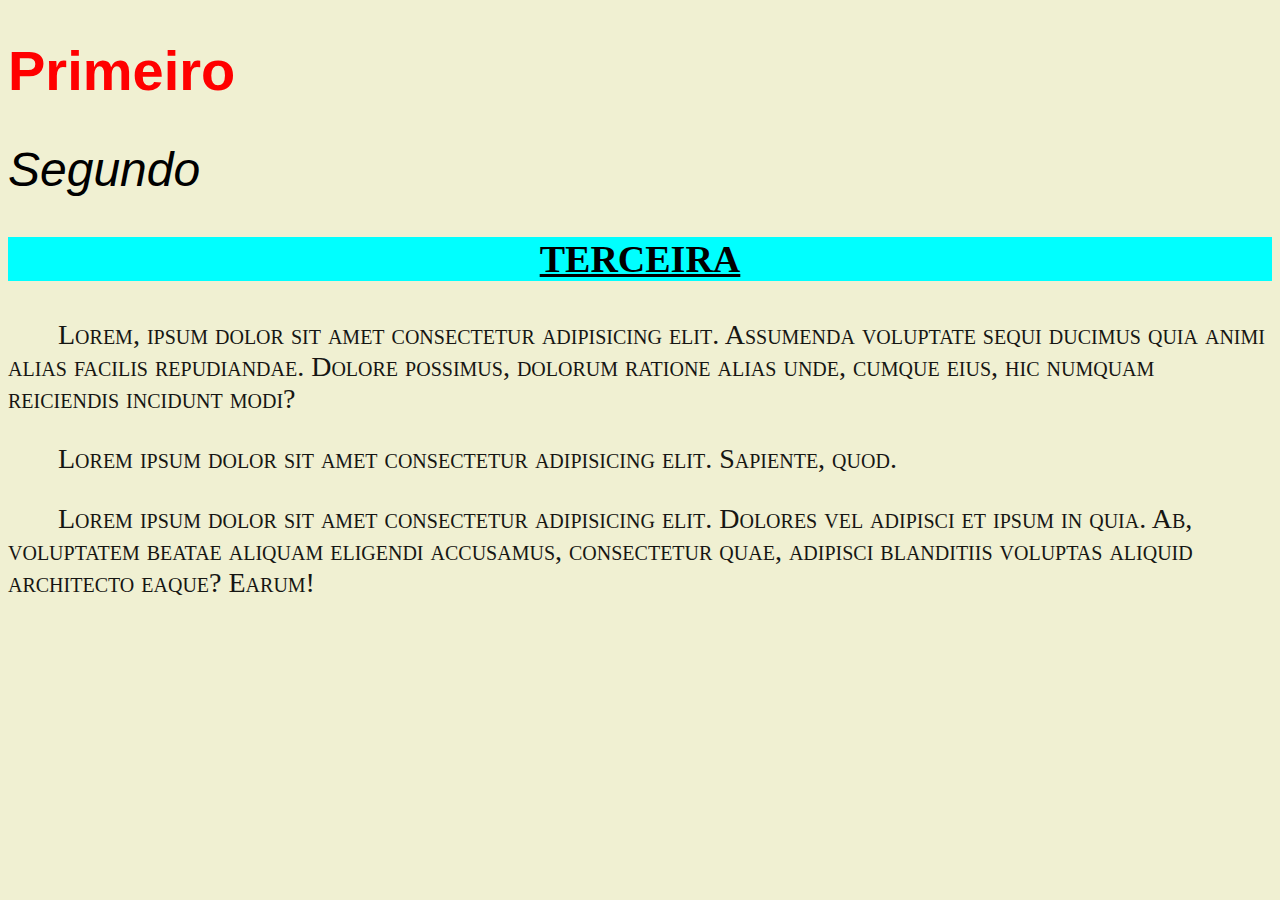
<file: introducaoCss/index.html>
<!DOCTYPE html>
<html lang="pt-br">
<head>
    <meta charset="UTF-8">
    <meta name="viewport" content="width=device-width, initial-scale=1.0">
    <title>Document</title>
    <link rel="stylesheet" href="style.css">
</head>
<body>
    <h1>Primeiro</h1>
    <h2>Segundo</h2>
    <h3>Terceira</h3>
    <p>Lorem, ipsum dolor sit amet consectetur adipisicing elit. Assumenda voluptate sequi ducimus quia animi alias facilis repudiandae. Dolore possimus, dolorum ratione alias unde, cumque eius, hic numquam reiciendis incidunt modi?</p>
    <p>Lorem ipsum dolor sit amet consectetur adipisicing elit. Sapiente, quod.</p>

    <p>Lorem ipsum dolor sit amet consectetur adipisicing elit. Dolores vel adipisci et ipsum in quia. Ab, voluptatem beatae aliquam eligendi accusamus, consectetur quae, adipisci blanditiis voluptas aliquid architecto eaque? Earum!</p>
</body>
</html>
</file>
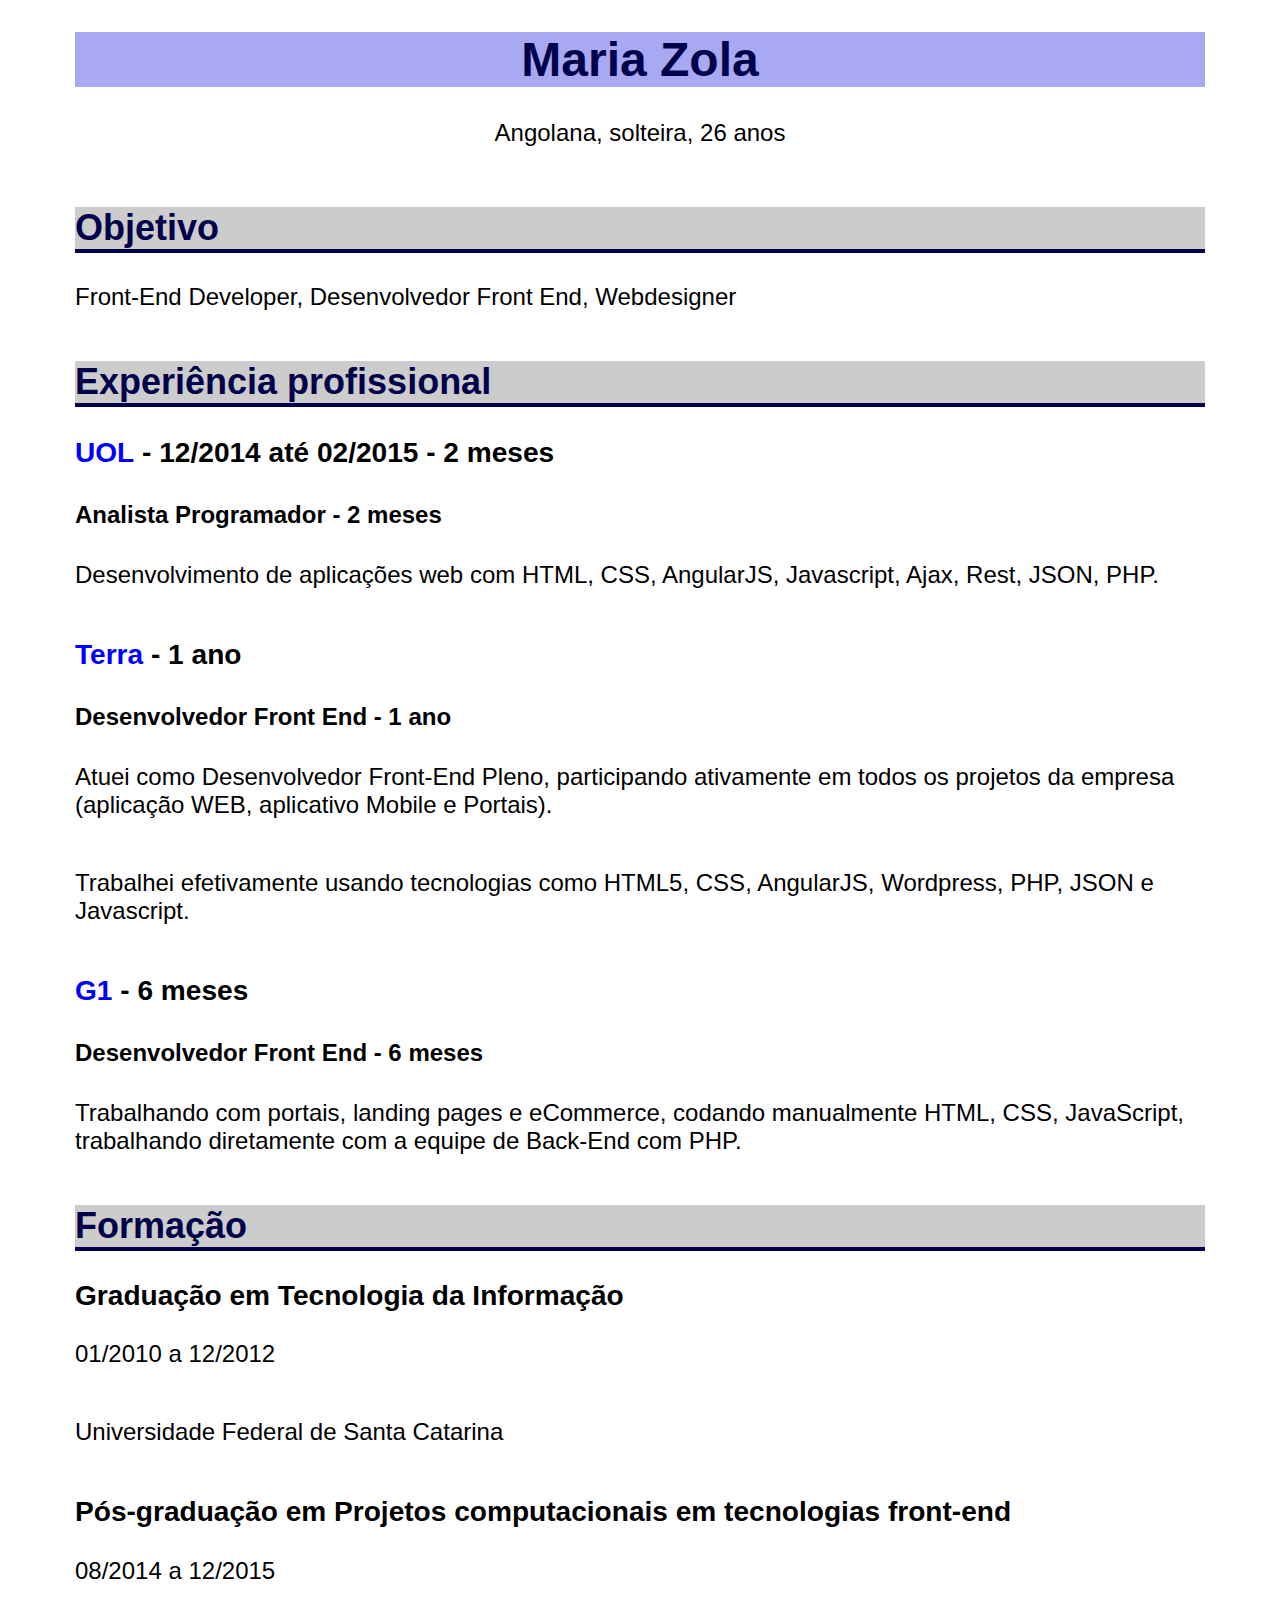
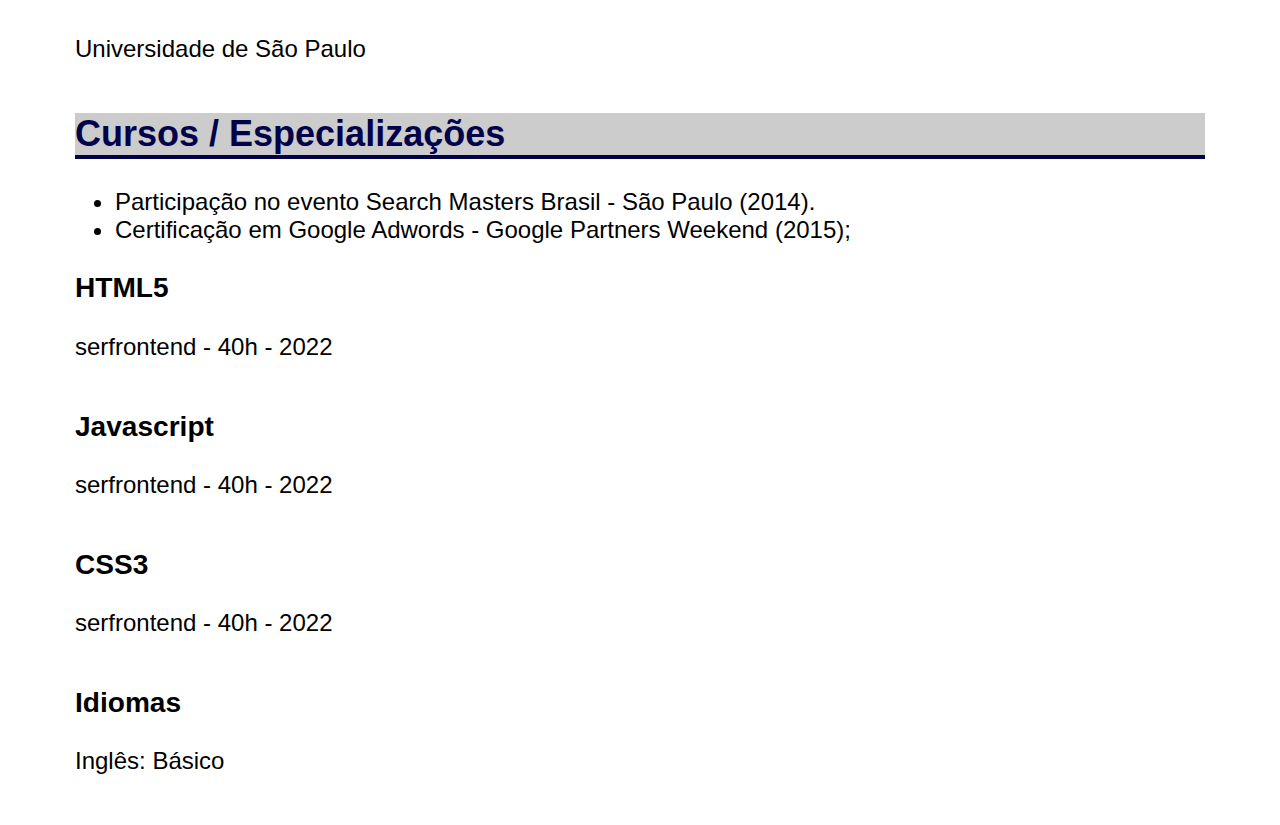
<file: introducaoCss/Desafio Currículo/index.html>
<!DOCTYPE html>
<html lang="pt-br">
<head>
    <meta charset="UTF-8">
  <meta name="description" content="Currículo" >
  <meta name="author" content="Maria Zola" >
  <meta name="Keywords" content="Currículo, Qualificações profissionais" >
    <title>Currículo</title>
    <link rel="stylesheet" href="style.css">
</head>
<body>
   <h1 class="nome" >Maria Zola</h1> 
   <p class="primeiro">Angolana, solteira, 26 anos</p>
<h2>Objetivo</h2>
<p>Front-End Developer, Desenvolvedor Front End, Webdesigner</p>
<h2>Experiência profissional</h2>
<h3><b class="azul">UOL</b> - 12/2014 até 02/2015 - 2 meses</h3>
<h4>Analista Programador - 2 meses</h4>
<p>Desenvolvimento de aplicações web com HTML, CSS, AngularJS, Javascript, Ajax, Rest, JSON, PHP.
  <h3><b class="azul">Terra </b> - 1 ano</h3>
  <h4>Desenvolvedor Front End - 1 ano</h4>
  <p>Atuei como Desenvolvedor Front-End Pleno, participando ativamente em todos os projetos da empresa (aplicação WEB, aplicativo Mobile e Portais).</p>
  <p>Trabalhei efetivamente usando tecnologias como HTML5, CSS, AngularJS, Wordpress, PHP, JSON e Javascript.
</p>
<h3><b class="azul">G1</b> - 6 meses</h3>
<h4>Desenvolvedor Front End - 6 meses</h4>
<p>Trabalhando com portais, landing pages e eCommerce, codando manualmente HTML, CSS, JavaScript, trabalhando diretamente com a equipe de Back-End com PHP.</p>

<h2>Formação</h2>
<h3>Graduação em Tecnologia da Informação</h3>
<p>01/2010 a 12/2012</p>
<p>Universidade Federal de Santa Catarina</p>
<h3>Pós-graduação em Projetos computacionais em tecnologias front-end</h3>
<p>08/2014 a 12/2015</p>
<p>Universidade de São Paulo</p>
<h2>Cursos / Especializações</h2>
<ul>
  <li>Participação no evento Search Masters Brasil - São Paulo (2014).</li>
  <li>Certificação em Google Adwords - Google Partners Weekend (2015);</li>
</ul>
<h3>HTML5</h3>
<p>serfrontend - 40h - 2022</p>
<h3>Javascript</h3>
<p>serfrontend - 40h - 2022</p>
<h3>CSS3</h3>
<p>serfrontend - 40h - 2022</p>
<h3>Idiomas</h3>
<p>Inglês: Básico</p>
</body>
</html>
</file>
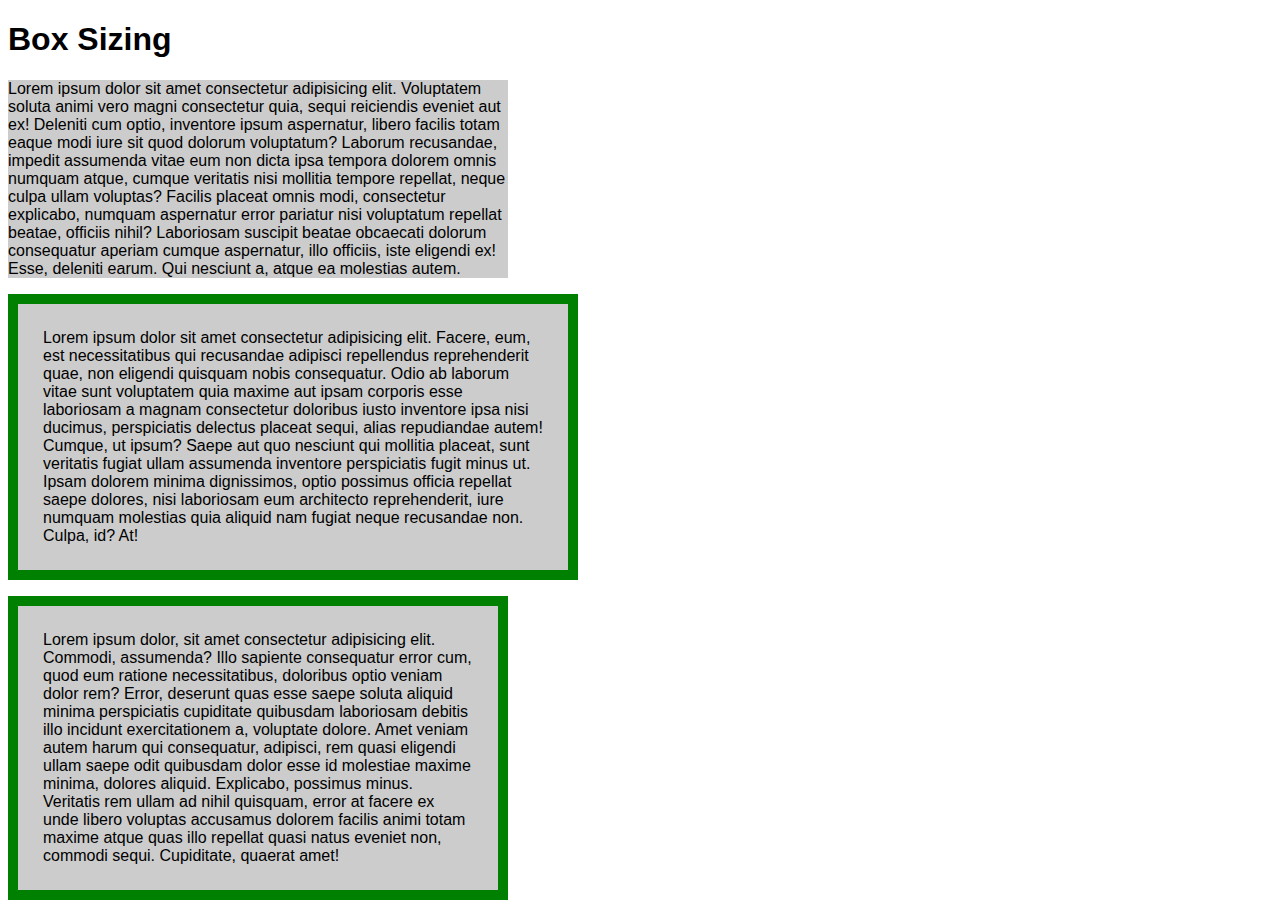
<file: BoxModel/box-sizing.html>
<!DOCTYPE html>
<html lang="pt-br">
<head>
    <meta charset="UTF-8">
    <title>box-sizing</title>

    <style>
body{
    font-family: Arial, Helvetica, sans-serif;
}

p{
    width: 500px;
    background-color: #ccc;
}

.p2{
    padding: 25px;
border: 10px solid green;


}

.boxSizing{
    padding: 25px;
border: 10px solid green;
box-sizing: border-box;
}


    </style>
</head>
<body>
  <h1>Box Sizing</h1>
  <p>Lorem ipsum dolor sit amet consectetur adipisicing elit. Voluptatem soluta animi vero magni consectetur quia, sequi reiciendis eveniet aut ex! Deleniti cum optio, inventore ipsum aspernatur, libero facilis totam eaque modi iure sit quod dolorum voluptatum? Laborum recusandae, impedit assumenda vitae eum non dicta ipsa tempora dolorem omnis numquam atque, cumque veritatis nisi mollitia tempore repellat, neque culpa ullam voluptas? Facilis placeat omnis modi, consectetur explicabo, numquam aspernatur error pariatur nisi voluptatum repellat beatae, officiis nihil? Laboriosam suscipit beatae obcaecati dolorum consequatur aperiam cumque aspernatur, illo officiis, iste eligendi ex! Esse, deleniti earum. Qui nesciunt a, atque ea molestias autem.</p>  

  <p  class="p2">Lorem ipsum dolor sit amet consectetur adipisicing elit. Facere, eum, est necessitatibus qui recusandae adipisci repellendus reprehenderit quae, non eligendi quisquam nobis consequatur. Odio ab laborum vitae sunt voluptatem quia maxime aut ipsam corporis esse laboriosam a magnam consectetur doloribus iusto inventore ipsa nisi ducimus, perspiciatis delectus placeat sequi, alias repudiandae autem! Cumque, ut ipsum? Saepe aut quo nesciunt qui mollitia placeat, sunt veritatis fugiat ullam assumenda inventore perspiciatis fugit minus ut. Ipsam dolorem minima dignissimos, optio possimus officia repellat saepe dolores, nisi laboriosam eum architecto reprehenderit, iure numquam molestias quia aliquid nam fugiat neque recusandae non. Culpa, id? At!</p>

  <p class="boxSizing">Lorem ipsum dolor, sit amet consectetur adipisicing elit. Commodi, assumenda? Illo sapiente consequatur error cum, quod eum ratione necessitatibus, doloribus optio veniam dolor rem? Error, deserunt quas esse saepe soluta aliquid minima perspiciatis cupiditate quibusdam laboriosam debitis illo incidunt exercitationem a, voluptate dolore. Amet veniam autem harum qui consequatur, adipisci, rem quasi eligendi ullam saepe odit quibusdam dolor esse id molestiae maxime minima, dolores aliquid. Explicabo, possimus minus. Veritatis rem ullam ad nihil quisquam, error at facere ex unde libero voluptas accusamus dolorem facilis animi totam maxime atque quas illo repellat quasi natus eveniet non, commodi sequi. Cupiditate, quaerat amet!</p>
</body>
</html>
</file>
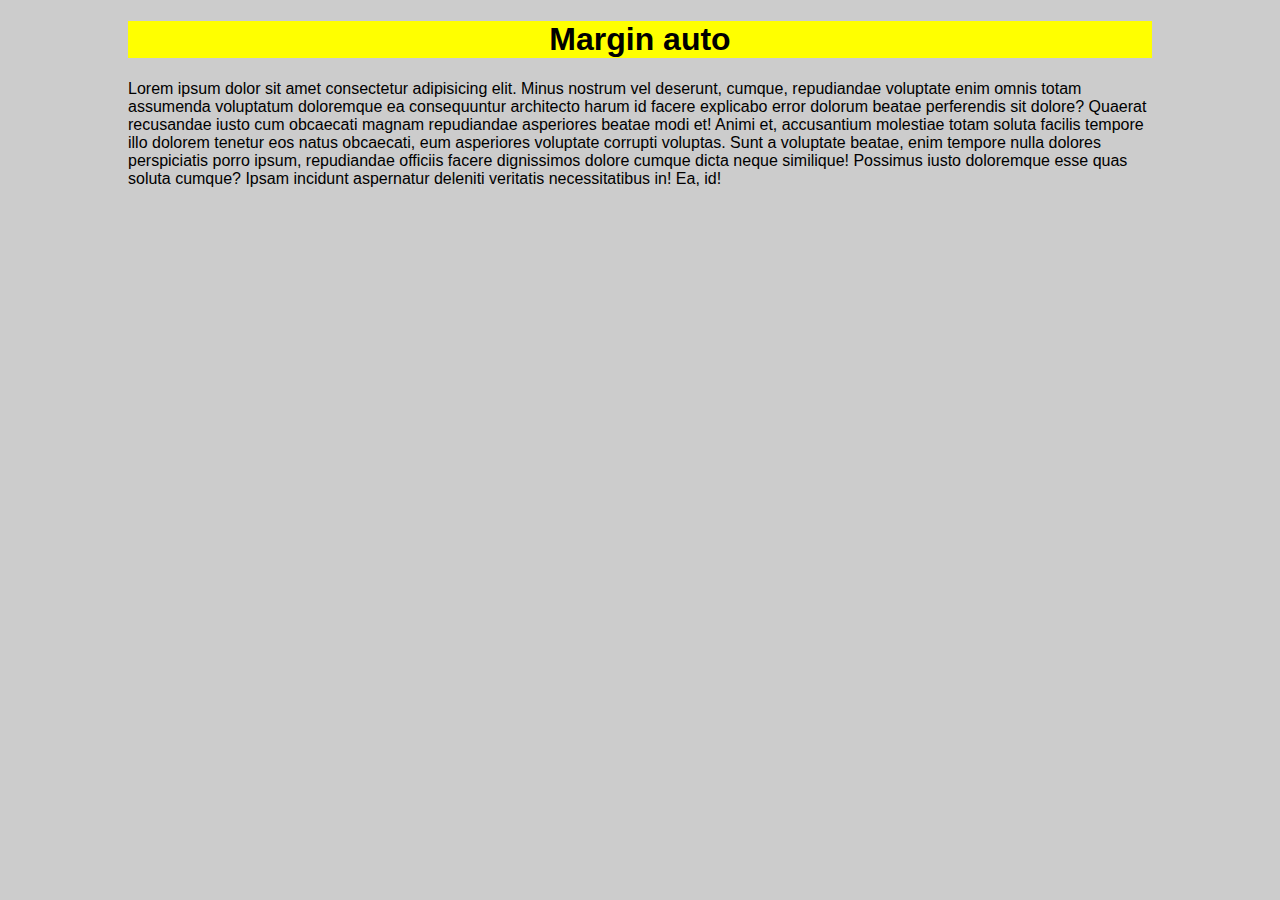
<file: BoxModel/margin_auto.html>
<!DOCTYPE html>
<html lang="pt-br">
<head>
    <meta charset="UTF-8">
    <title>margem_auto</title>
<style>
    body{
        font-family: Arial, Helvetica, sans-serif;
    }

    h1{
        background-color: yellow;
       
/*width: 200px 
width: 10%;
margin-left: auto;
margin-right: auto;

*/
text-align: center;
    }


body{
    width: 80%;
    margin: auto;
    background: #ccc;
    
}

    
</style>
</head>
<body>
  <h1>Margin auto</h1>  
  <p>Lorem ipsum dolor sit amet consectetur adipisicing elit. Minus nostrum vel deserunt, cumque, repudiandae voluptate enim omnis totam assumenda voluptatum doloremque ea consequuntur architecto harum id facere explicabo error dolorum beatae perferendis sit dolore? Quaerat recusandae iusto cum obcaecati magnam repudiandae asperiores beatae modi et! Animi et, accusantium molestiae totam soluta facilis tempore illo dolorem tenetur eos natus obcaecati, eum asperiores voluptate corrupti voluptas. Sunt a voluptate beatae, enim tempore nulla dolores perspiciatis porro ipsum, repudiandae officiis facere dignissimos dolore cumque dicta neque similique! Possimus iusto doloremque esse quas soluta cumque? Ipsam incidunt aspernatur deleniti veritatis necessitatibus in! Ea, id!</p>
</body>
</html>
</file>
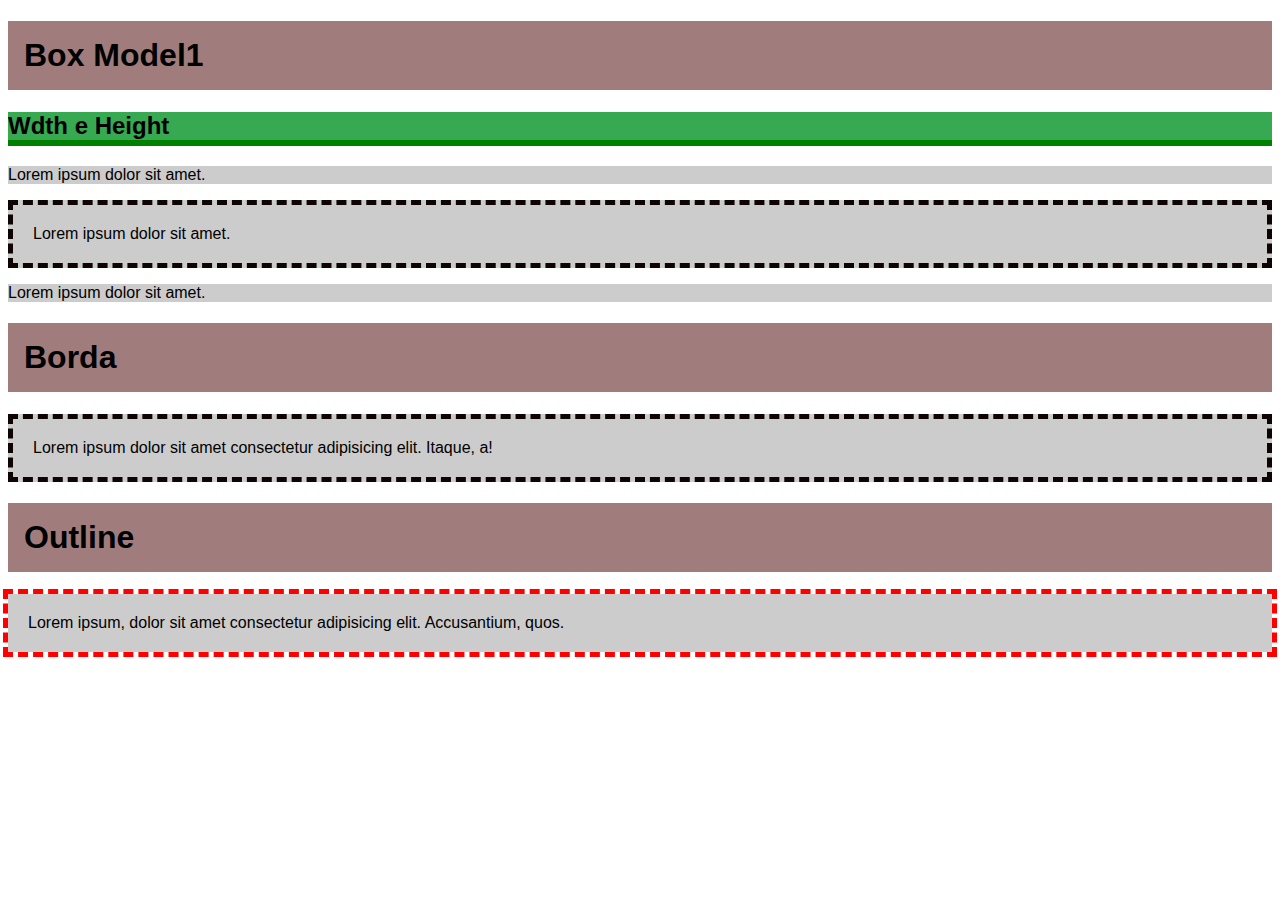
<file: BoxModel/width_height.html>
<!DOCTYPE html>
<html lang="pt-br">
<head>
    <meta charset="UTF-8">
    <title>Document</title>
    <style>
body{
    font-family: Arial, Helvetica, sans-serif;
}

p{
    background-color:#ccc ;
    margin-top: 0;
}
h1{
    background-color:#a07c7c ;
    padding: 16px;
}

h2{
    background-color: #37a951;
    border-bottom: 6px solid green;
}

.destaque{

}

.borda{
    border: 5px dashed rgb(15, 4, 4);
    padding: 20px;
}

.outline{
    outline: 5px dashed red;
    padding: 20px;
}
    </style>
</head>
<body>
  <h1>Box Model1</h1>
  
  <h2>Wdth e Height</h2>
  <p>Lorem ipsum dolor sit amet.</p>
  <p class="destaque borda">Lorem ipsum dolor sit amet.</p>
  <p>Lorem ipsum dolor sit amet.</p>

  <h1>Borda</h1>
  <p class="destaque borda">Lorem ipsum dolor sit amet consectetur adipisicing elit. Itaque, a!</p>

  <h1>Outline</h1>
  <p class="destaque outline">Lorem ipsum, dolor sit amet consectetur adipisicing elit. Accusantium, quos.</p>
</body>
</html>
</file>
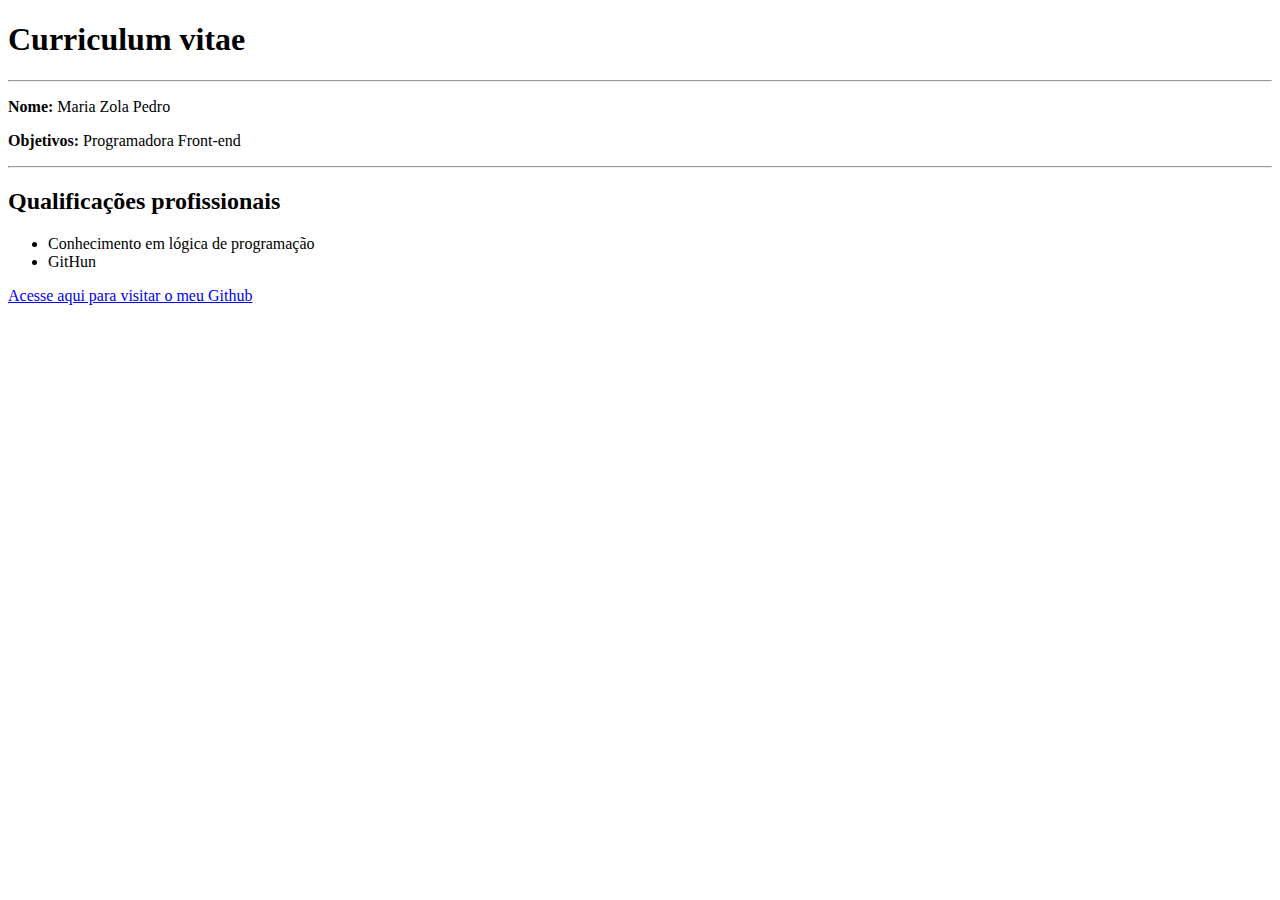
<file: Html/desafio01.html>
<!DOCTYPE html>
<html lang="pt-br">
<head>
    <meta charset="UTF-8">
  <meta name="description" content="Currículo" >
  <meta name="author" content="Maria Zola" >
  <meta name="Keywords" content="Currículo, Qualificações profissionais" >
    <title>Mini Currículo</title>
</head>
<body>
   <h1>Curriculum vitae</h1> 
   <hr>
   <p> <b>Nome: </b> </b>Maria Zola Pedro</p>
   <p><b>Objetivos: </b>Programadora Front-end</p>
   <hr>
   <h2>Qualificações profissionais</h2>
   <ul>
    <li>Conhecimento em lógica de programação</li>
    <li>GitHun</li>
   </ul>
   <p> <a href="https://github.com/mariazola">Acesse aqui para visitar o meu Github</a></p>
</body>
</html>
</file>
<file: introducaoCss/style.css>
body{
    background-color: rgb(240, 240, 210);
}

h1{
    color: red;
    font-family: Arial, Helvetica, sans-serif;
    font-size: 56px;
}

h2{
    font-family: Arial, Helvetica, sans-serif;
    font-size: 48px;
    font-style: italic;
    font-weight: 100;
}

h3{
    font-size: 38px;
    text-transform: uppercase;
    text-align: center;
    text-decoration: underline;
    background-color: cyan;
}

p{
    text-indent: 50px;
    font-size: 28px;
    text-align: left;
    color: #161613;
    font-variant: small-caps;
}
</file>
<file: introducaoCss/Desafio Currículo/style.css>
body{
background-color: #fff;
font-family: sans-serif;
margin: 25px 75px ;
font-size: x-large;

}

.nome{
    background-color: rgb(169, 169, 243);
    color: rgb(2, 2, 75);
   text-align: center;
   height: auto;
  
}

.primeiro{
    text-align: center; 
    margin-bottom: 60px;
}
p{
    margin-bottom: 50px;
}

h2{
    background-color: #ccc;
    color: rgb(2, 2, 75); 
    border-bottom:4px solid rgb(2, 2, 75) ;
}

.azul{
    color: blue;
}
</file>
